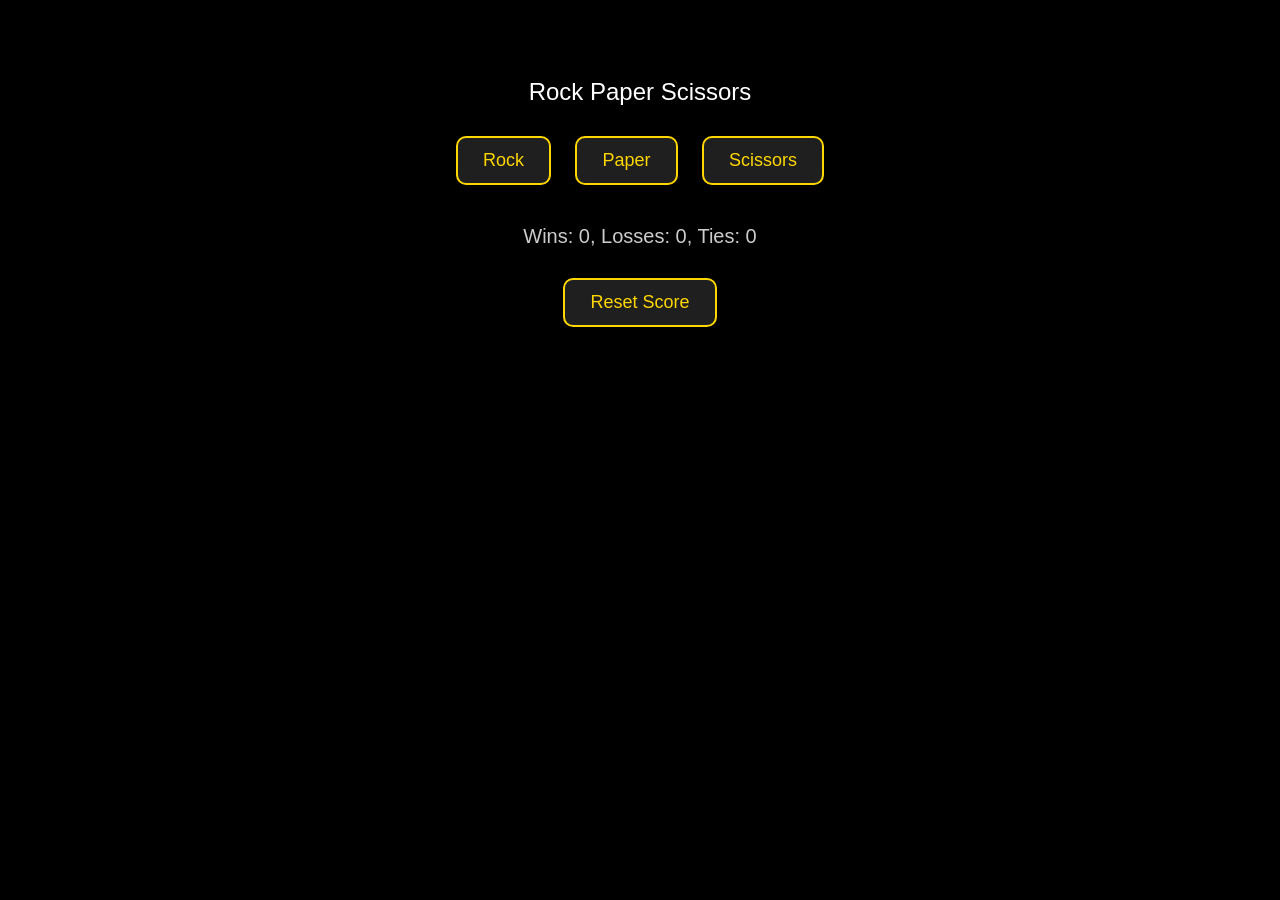
<file: index.html>
<!DOCTYPE html>
<html>
  <head>
    <title>Rock Paper Scissors</title>
    <link rel="stylesheet" type="text/css" href="style.css">
  </head>
  <body>
    <p>Rock Paper Scissors</p>
    <button onclick="
      playGame('rock');
    ">Rock</button>

    <button onclick="
      playGame('paper');
    ">Paper</button>

    <button onclick="
      playGame('scissors');
    ">Scissors</button>

    <p class="js-result"></p>
    <p class="js-moves"></p>
    <p class="js-score"></p>

    <button onclick="
      score.wins = 0;
      score.losses = 0;
      score.ties = 0;
      localStorage.removeItem('score');
      updateScoreElement();
    ">Reset Score</button>

    <script>
      let score = JSON.parse(localStorage.getItem('score')) || {
        wins: 0,
        losses: 0,
        ties: 0
      };

      updateScoreElement();

      /*
      if (!score) {
        score = {
          wins: 0,
          losses: 0,
          ties: 0
        };
      }
      */

      function playGame(playerMove) {
        const computerMove = pickComputerMove();

        let result = '';

        if (playerMove === 'scissors') {
          if (computerMove === 'rock') {
            result = 'You lose.';
          } else if (computerMove === 'paper') {
            result = 'You win.';
          } else if (computerMove === 'scissors') {
            result = 'Tie.';
          }

        } else if (playerMove === 'paper') {
          if (computerMove === 'rock') {
            result = 'You win.';
          } else if (computerMove === 'paper') {
            result = 'Tie.';
          } else if (computerMove === 'scissors') {
            result = 'You lose.';
          }
          
        } else if (playerMove === 'rock') {
          if (computerMove === 'rock') {
            result = 'Tie.';
          } else if (computerMove === 'paper') {
            result = 'You lose.';
          } else if (computerMove === 'scissors') {
            result = 'You win.';
          }
        }

        if (result === 'You win.') {
          score.wins += 1;
        } else if (result === 'You lose.') {
          score.losses += 1;
        } else if (result === 'Tie.') {
          score.ties += 1;
        }

        localStorage.setItem('score', JSON.stringify(score));

        updateScoreElement();

        document.querySelector('.js-result').innerHTML = result;

        document.querySelector('.js-moves').innerHTML = `You ${playerMove} - ${computerMove} Computer`;
      }

      function updateScoreElement() {
        document.querySelector('.js-score')
          .innerHTML = `Wins: ${score.wins}, Losses: ${score.losses}, Ties: ${score.ties}`;
      }

      function pickComputerMove() {
        const randomNumber = Math.random();

        let computerMove = '';

        if (randomNumber >= 0 && randomNumber < 1 / 3) {
          computerMove = 'rock';
        } else if (randomNumber >= 1 / 3 && randomNumber < 2 / 3) {
          computerMove = 'paper';
        } else if (randomNumber >= 2 / 3 && randomNumber < 1) {
          computerMove = 'scissors';
        }

        return computerMove;
      }
    </script>
  </body>
</html>
</file>
<file: style.css>
/* Global Styles */
body {
  background-color: #000000; /* Jet Black */
  color: #ffffff;
  font-family: 'Segoe UI', Tahoma, Geneva, Verdana, sans-serif;
  text-align: center;
  padding: 50px;
}

p {
  font-size: 24px;
  margin: 20px 0;
}

/* Button Styles */
button {
  background-color: #1f1f1f;
  color: #FFD700; /* Gold */
  border: 2px solid #FFD700;
  border-radius: 10px;
  padding: 12px 25px;
  font-size: 18px;
  cursor: pointer;
  margin: 10px;
  transition: all 0.3s ease;
}

button:hover {
  background-color: #FFD700;
  color: #000000;
  box-shadow: 0 0 10px #FFD700;
}

button:active {
  transform: scale(0.97);
}

/* Result and Score Styling */
.js-result {
  font-size: 28px;
  font-weight: bold;
  color: #4CAF50; /* Green for results */
  margin-top: 30px;
}

.js-moves {
  font-size: 22px;
  color: #bbbbbb;
}

.js-score {
  font-size: 20px;
  color: #cccccc;
  margin-top: 15px;
}
</file>
<file: rock-paper-scissor.css>
/* Global Styles */
body {
  background-color: #000000; /* Jet Black */
  color: #ffffff;
  font-family: 'Segoe UI', Tahoma, Geneva, Verdana, sans-serif;
  text-align: center;
  padding: 50px;
}

p {
  font-size: 24px;
  margin: 20px 0;
}

/* Button Styles */
button {
  background-color: #1f1f1f;
  color: #FFD700; /* Gold */
  border: 2px solid #FFD700;
  border-radius: 10px;
  padding: 12px 25px;
  font-size: 18px;
  cursor: pointer;
  margin: 10px;
  transition: all 0.3s ease;
}

button:hover {
  background-color: #FFD700;
  color: #000000;
  box-shadow: 0 0 10px #FFD700;
}

button:active {
  transform: scale(0.97);
}

/* Result and Score Styling */
.js-result {
  font-size: 28px;
  font-weight: bold;
  color: #4CAF50; /* Green for results */
  margin-top: 30px;
}

.js-moves {
  font-size: 22px;
  color: #bbbbbb;
}

.js-score {
  font-size: 20px;
  color: #cccccc;
  margin-top: 15px;
}
</file>
